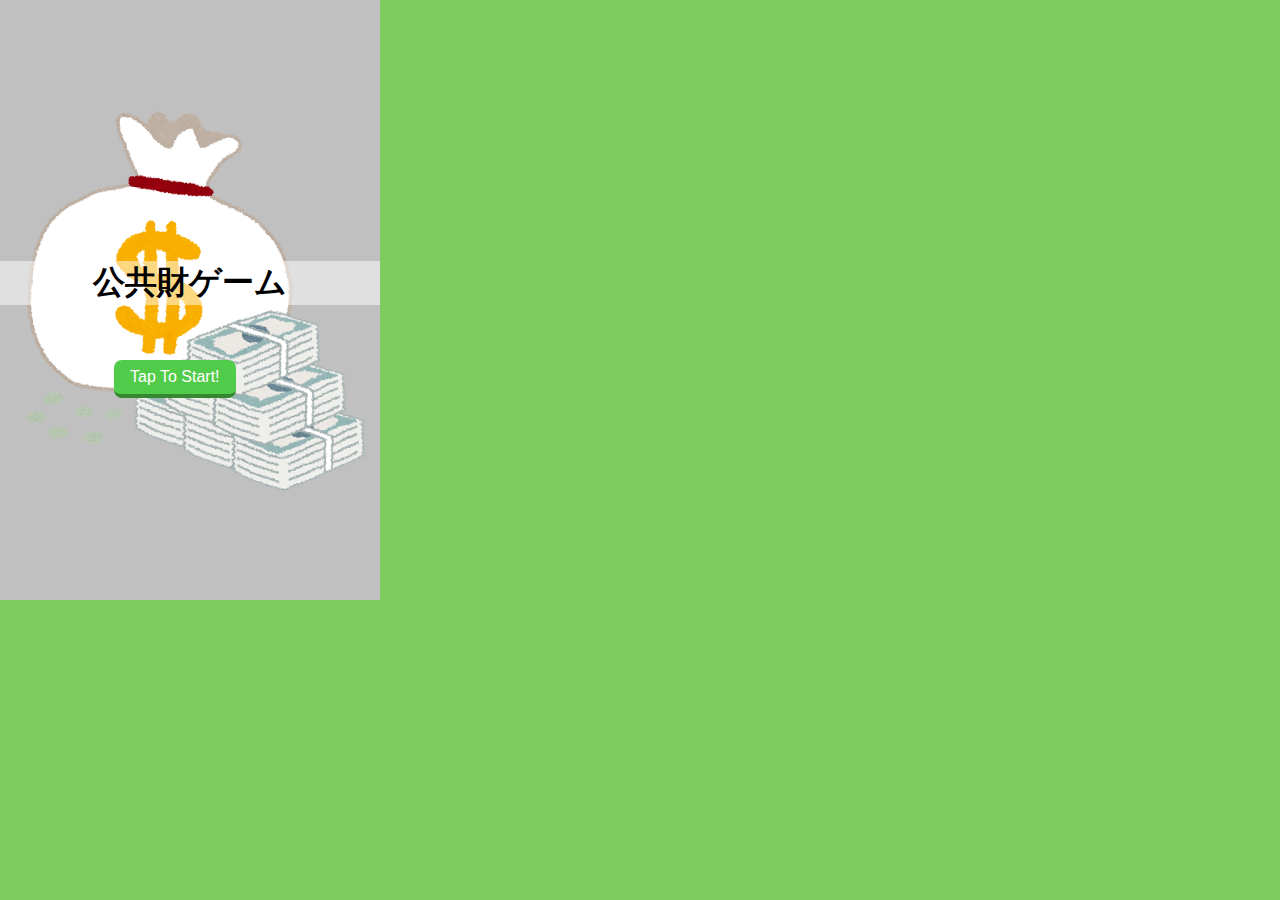
<file: index.html>
<!DOCTYPE html>
<html lang="ja">
<head>
  <meta charset="UTF-8">
  <title>HTML公共財ゲーム</title>
  <!-- ↓ファイルの読み取り -->
    <!-- ↓p5.js関連 -->
  <script language="javascript" type="text/javascript" src="js/libraries/p5.js"></script>
  <script language="javascript" type="text/javascript" src="js/libraries/p5.dom.js"></script>
  <script language="javascript" type="text/javascript" src="js/libraries/p5.sound.js"></script>
  <script language="javascript" type="text/javascript" src="js/libraries/p5.speech.js"></script>
    <!-- ↑p5.js関連 -->
  <script type="text/javascript" src="js/libraries/jquery-3.2.1.min.js"></script>
  <!-- <script language="javascript" type="text/javascript" src="js/main.js"></script> -->
  <link rel="stylesheet" type="text/css" href="style.css">
  <!-- ↑ファイルの読み取り -->
  <style>
    body{
      margin:0;padding:0;background-color: rgb(126, 204, 94);
      font-family: "游ゴシック", "Yu Gothic", YuGothic, "Hiragino Kaku Gothic ProN", "Hiragino Kaku Gothic Pro", "メイリオ", Meiryo, "ＭＳ ゴシック", sans-serif;
    }
    canvas{display:block;}
  </style>
  <meta name="viewport" content="width=device-width" >
</head>

<body>
  <div style="background-color:silver; width:380px;height:600px;margin:0px;position:relative;background-image: url(backimg.png);background-position: center center;background-repeat : no-repeat;">
    <h1 style="position:absolute;top:40%;text-align:center;width:100%;background-color:rgba(255, 255, 255, 0.5);">公共財ゲーム</h1>
    <a style="position:absolute;top:60%;left:30%;display:block;" class="btn" href="gamestart.html">Tap To Start!</a>
    <!-- <img src="image/私財.png" alt="No image" style="position:absolute;top:100px;left:100px;" width="20%"> -->
  </div>

</body>
</html>
</file>
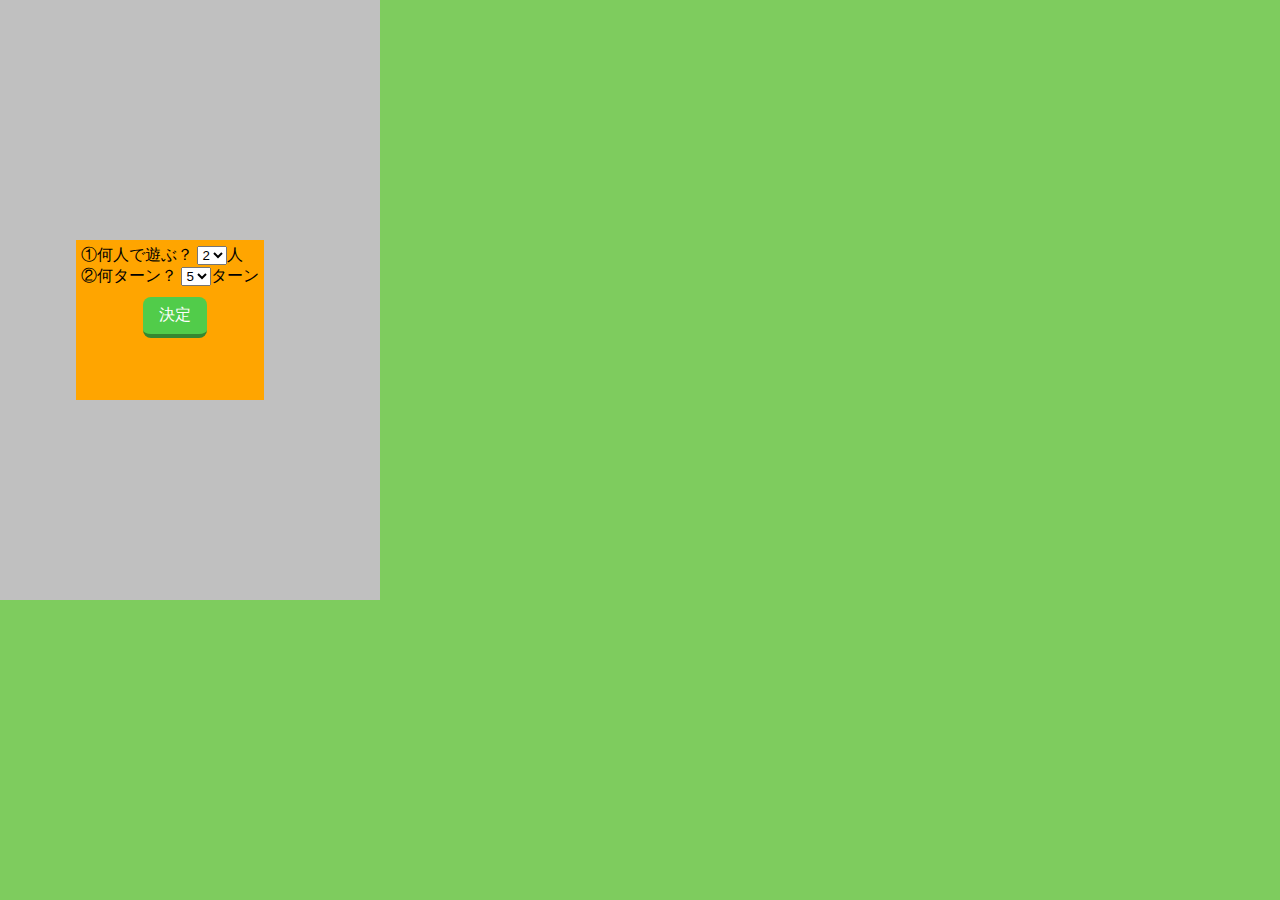
<file: gamestart.html>
<!DOCTYPE html>
<html lang="ja">
<head>
  <meta charset="UTF-8">
  <title>function</title>
  <!-- ↓ファイルの読み取り -->
    <!-- ↓p5.js関連 -->
  <script language="javascript" type="text/javascript" src="js/libraries/p5.js"></script>
  <script language="javascript" type="text/javascript" src="js/libraries/p5.dom.js"></script>
  <script language="javascript" type="text/javascript" src="js/libraries/p5.sound.js"></script>
  <script language="javascript" type="text/javascript" src="js/libraries/p5.speech.js"></script>
    <!-- ↑p5.js関連 -->
  <script type="text/javascript" src="js/libraries/jquery-3.2.1.min.js"></script>
  <!-- <script language="javascript" type="text/javascript" src="js/main.js"></script> -->
  <link rel="stylesheet" type="text/css" href="style.css">
  <!-- ↑ファイルの読み取り -->
  <style>
    body{
      margin:0;padding:0;background-color: rgb(126, 204, 94);
      font-family: "游ゴシック", "Yu Gothic", YuGothic, "Hiragino Kaku Gothic ProN", "Hiragino Kaku Gothic Pro", "メイリオ", Meiryo, "ＭＳ ゴシック", sans-serif;
    }
  </style>
  <meta name="viewport" content="width=device-width" >
</head>

<body>
  <script>
    var pnum,cnum=5,turnnum, hadsed="false";
    var nowturn=Number(1),nowplay=Number(0);
    var intax=[], inmine=[], totalnum=[],taxtotal=0;
  </script>
  <div style="background-color:silver; width:380px;height:600px;margin:0px;position:relative;">
    <!-- ↓遊ぶ前の設定 -->
    <div style="background-color:orange;height:150px;padding:5px;top:40%;left:20%;position:absolute;" id="playset">
      ①何人で遊ぶ？
      <select name="playnum">
        <option value="2">2</option>
        <option value="3">3</option>
        <option value="4">4</option>
        <option value="5">5</option>
        <option value="6">6</option>
        <option value="7">7</option>
        <option value="8">8</option>
      </select>人<br>
      ②何ターン？
      <select name="turnnum">
        <option value="3">3</option>
        <option value="4">4</option>
        <option value="5" selected>5</option>
        <option value="6">6</option>
        <option value="7">7</option>
        <option value="8">8</option>
      </select>ターン<br>
      <div class="btn" style="left:30%;position:absolute;margin:10px;" onclick="startcheck();">決定</div><br>
    </div>
    <!-- ↑遊ぶ前の設定 -->
    <script>
    var selected="false";
    function startcheck(){
      pnum=$('[name=playnum]').val(), tnum=$('[name=turnnum]').val(), cnum=5;//$('[name=coinnum]').val();
        alert((Number(tnum)-1)*10+"枚以下のプレイヤーは失格になります");
        // playgame(pnum,tnum);
        gstart(pnum,tnum);
    }
      var num=0,timer1;
      function stax(np){
        var sn="intax"+String(np)+"of"+String(nowturn);
        document.write('<div class='+np+' style="margin:10px;">プレイヤー'+Number(np+1)+': <select name='+sn+'>');
            var def=Number(Math.round(Math.random()*Number(5)));//0~5
            for(var i=0;i<=5;i++){
              var defu="";
              if(def==i){defu=" selected";}
              document.write('<option value='+Number(i)+defu+'>'+i+'</option>');
            }
        document.write('</select>枚納税');
        //↑表示
        document.write('<font style="background: #51cc4a;color:black;border-radius:4px;margin:10px;padding:3px;" class="decide'+np+'" >決定</font></div>');
        $(".decide"+np).click(function(){
          $("."+np).hide();
          console.log(np+"番目:"+$("[name="+sn+"]").val());/////////////
          taxtotal+=Number($("[name="+sn+"]").val());//税金の枚数足す
          totalnum[np]+=Number(5-Number($("[name="+sn+"]").val()));//私財に横領
          alert("このウィンドウを閉じた後、\n別のプレイヤーに交代してください");
          // return $("[name="+sn+"]").val();
          num++;
          console.log("num:"+num);/////////////
          return 1;
        });
      }
      function result(pnum){
        var resn=[],resp=[],maxn=0,over=Number(64*5+1),maxp=0;
        var string="";
        var done=[];
        for(var i=0;i<pnum;i++){
          for(var j=0;j<pnum;j++){
            if(totalnum[j]>maxn && done[j]!=1){maxn=totalnum[j];maxp=j;}
          }
          resn[i]=maxn;resp[i]=maxp;over=maxn;
          string=string+Number(i+1)+"位→ "+"プレイヤー"+Number(Number(maxp)+1)+": 合計"+maxn;
          if(totalnum[maxp]<=(Number(tnum)-1)*10){string=string+" ←失格です"};
          string=string+"\n";
          maxn=0; done[maxp]=1;
        }

        alert("結果発表\n"+string);
      }
      function numcheck(pnum,tnum){
        console.log("numcheck呼び出された");///////
        if (num==pnum) {
          num=0;
          alert(Number(nowturn)+'ターン終了です\n納税数表示に移るので、全員が画面を見れるようにしてください');
          clearInterval(timer1);
          // console.log(nowturn+"ターン");
          // document.write(taxtotal+"枚納税");
          // document.write('<div style="background-color:rgb(226, 242, 93);position:absolute;top:40%;left:15%;padding:5px;">');
          // document.write("納税総合計:"+Number(taxtotal)+" :(脱税数"+Number(5*Number(pnum)-Number(taxtotal))+"枚)<br>");
          // document.write('取り分はひとり'+Number(Number(taxtotal)*2/Number(pnum))+"です");
          // document.write('</div>');
          console.log(taxtotal+"枚納税");
          alert("納税総合計:"+Number(taxtotal)+" :(脱税数"+Number(5*Number(pnum)-Number(taxtotal))+"枚)"+'\n取り分はひとり'+Number(Number(taxtotal)*2/Number(pnum))+"です");
          for(var i=0;i<pnum;i++)totalnum[i]+=Number(Number(taxtotal)*2/Number(pnum));
          nowturn=Number(Number(nowturn)+Number(1));taxtotal=0;
          if(nowturn<=tnum){alert("下にスクロールしてください");gstart(pnum,tnum);}
          else result(pnum);
          // document.write('<div style="background:rgb(255, 107, 0);border-radius:5px;margin:10px;padding:10px;position:absolute;top:60%;left:20%" onclick="gstart(pnum,tnum)">次のターンへ</div>');

        }
      }
      function gstart(pnum,tnum){
        document.write('<div style="background-color:white; width:380px;height:600px;border:black 1px solid;position:relative;">');
        document.write('<h1 style="text-align:center;width:100%;background-color:rgba(115, 240, 124, 0.5);">投資'+nowturn+'ターン目</h1>');
        document.write('所持数は5枚<br>何枚納税する？ (納税しなかった分は横領)<br><strong>デフォルトをランダムにして横領分が分からないようにしてます</strong><br>');
        document.write('<strong><font style="color:red;">一度決定を押すと取り消せないので注意!</font></strong><br>');
        for(var np=0;np<pnum;np++){
          if(nowturn==1){totalnum[np]=0;}
          stax(np);
        }
        console.log("pnum="+pnum);///////////
        timer1=setInterval(numcheck,1000,pnum,tnum);
        document.write('</div>');
      }
    </script>

  </div>

</body>
</html>
</file>
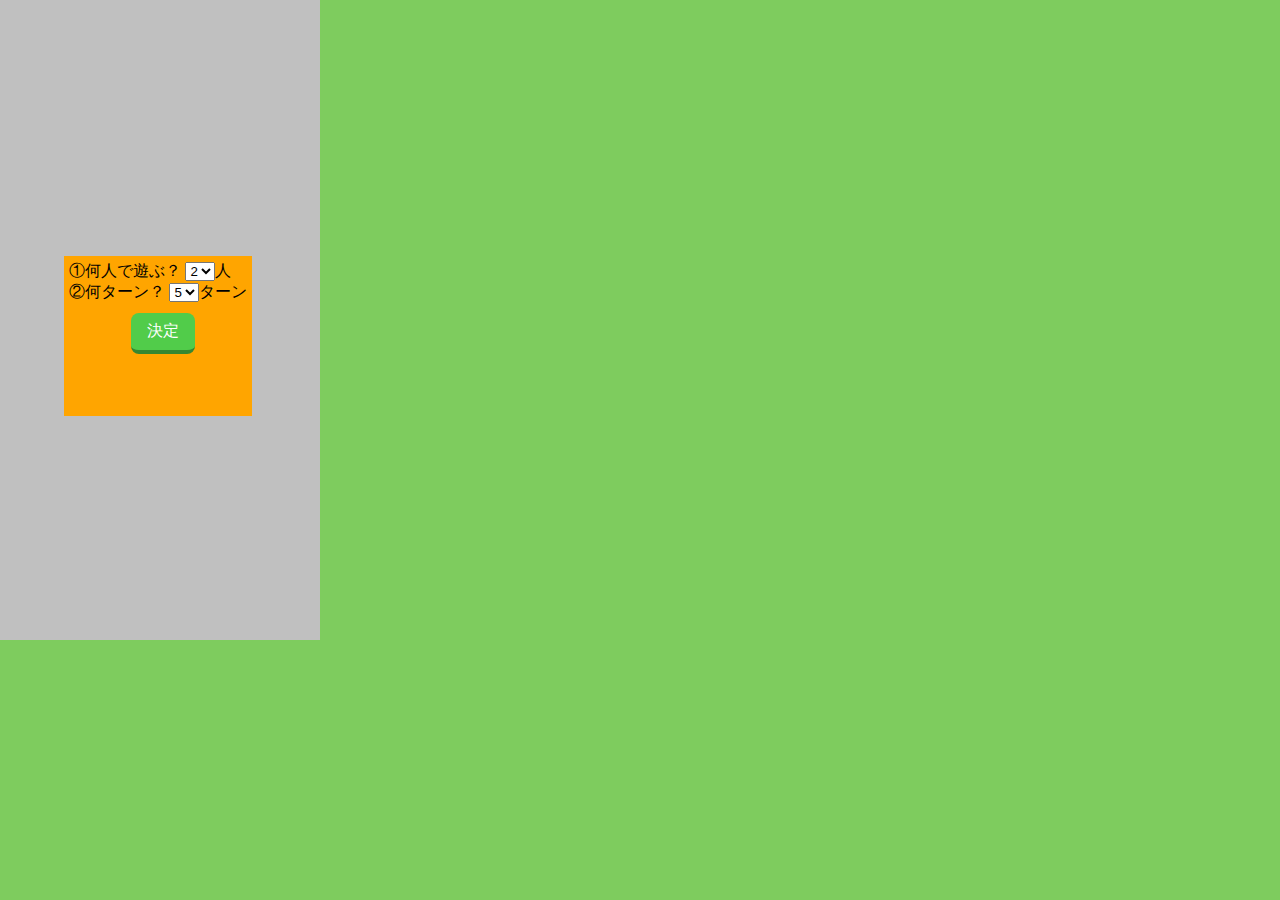
<file: invest.html>
<!-- 元ファイル -->
<!DOCTYPE html>
<html lang="ja">
<head>
  <meta charset="UTF-8">
  <title>投資ターン</title>
  <!-- ↓ファイルの読み取り -->
    <!-- ↓p5.js関連 -->
  <script language="javascript" type="text/javascript" src="js/libraries/p5.js"></script>
  <script language="javascript" type="text/javascript" src="js/libraries/p5.dom.js"></script>
  <script language="javascript" type="text/javascript" src="js/libraries/p5.sound.js"></script>
  <script language="javascript" type="text/javascript" src="js/libraries/p5.speech.js"></script>
    <!-- ↑p5.js関連 -->
  <script type="text/javascript" src="js/libraries/jquery-3.2.1.min.js"></script>
  <!-- <script language="javascript" type="text/javascript" src="js/main.js"></script> -->
  <link rel="stylesheet" type="text/css" href="style.css">
  <!-- ↑ファイルの読み取り -->
  <style>
    body{
      margin:0;padding:0;background-color: rgb(126, 204, 94);
      font-family: "游ゴシック", "Yu Gothic", YuGothic, "Hiragino Kaku Gothic ProN", "Hiragino Kaku Gothic Pro", "メイリオ", Meiryo, "ＭＳ ゴシック", sans-serif;
    }
  </style>
</head>

<body>
  <script>
    var pnum,cnum=5,turnnum, hadsed="false";
    var nowturn=Number(1),nowplay=Number(0);
    var intax=[], inmine=[], totalnum=[],taxtotal=0;
  </script>
  <div style="background-color:silver; width:320px;height:640px;margin:0px;position:relative;">
    <div id="investturn">
      <script>
        document.write('<h1 style="text-align:center;width:100%;background-color:rgba(255, 255, 255, 0.5);">投資'+nowturn+'ターン目</h1>');
        document.write('<h2 style="text-align:center;background-color:rgba(252, 242, 0, 0.5);margin:0px;">プレイヤー:'+Number(nowplay+1)+'人目</h2>');
        document.write();
        console.log("nowplay="+nowplay);
      </script>
      <!-- <a style="position:absolute;top:60%;left:30%;display:block;" class="btn" href="invest.html">Tap To Start!</a> -->
      <img src="image/私財.png" alt="No image" style="position:absolute;top:60%;left:3%;" width="40%">
      <div class="balloonl" style="position:absolute;top:35%;right:20%">画像をタップ！</div>
      <img src="image/税金.png" alt="No image" style="position:absolute;top:30%;left:10%;" width="27%" onclick="invest();">
    </div>
    <script>
      function taxselect(){
        document.write('<select name="intaxnum">');
            var def=Number(Math.round(Math.random()*Number(cnum)));//0~cnum
            console.log("def="+def+",cnum="+cnum);
            for(var i=0;i<=cnum;i++){
              var defu="";
              if(def==i){defu=" selected";}
              document.write('<option value='+Number(i)+defu+'>'+i+'</option>');
            }
        document.write('</select>枚<br>');
      }
      function invest(){
        $("#investing").fadeIn();
        /*<!-- ↓投資の枚数 -->
        document.write('<div style="background-color:rgb(44, 157, 172);height:150px;padding:5px;top:40%;position:absolute;>"');
          document.write('何枚納税する？ (納税しなかった分は横領)<br><strong>デフォルトをランダムにして<br>横領分が分からないようにしてます</strong><br>');
          taxselect();
          document.write('<div class="btn" style="left:30%;position:absolute;margin:10px;">決定</div><br>');
        document.write('</div>');
        //<!-- ↑投資の枚数 -->*/
      }
    </script>
    <!-- ↓遊ぶ前の設定 -->
    <div style="background-color:orange;height:150px;padding:5px;top:40%;left:20%;position:absolute;" id="playset">
      ①何人で遊ぶ？
      <select name="playnum">
        <option value="2">2</option>
        <option value="3">3</option>
        <option value="4">4</option>
        <option value="5">5</option>
        <option value="6">6</option>
        <option value="7">7</option>
        <option value="8">8</option>
      </select>人<br>
      ②何ターン？
      <select name="turnnum">
        <option value="3">3</option>
        <option value="4">4</option>
        <option value="5" selected>5</option>
        <option value="6">6</option>
        <option value="7">7</option>
        <option value="8">8</option>
      </select>ターン<br>
      <!-- ①コインは何枚？
      <select name="coinnum">
        <option value="3">3</option>
        <option value="4">4</option>
        <option value="5" selected>5</option>
        <option value="6">6</option>
        <option value="7">7</option>
      </select>枚<br> -->
      <div class="btn" style="left:30%;position:absolute;margin:10px;" onclick="startcheck();">決定</div><br>

    </div>
    <!-- ↑遊ぶ前の設定 -->
    <!-- ↓投資の枚数 -->
    <div style="background-color:rgb(44, 157, 172);height:150px;padding:5px;top:40%;position:absolute;" id="investing">
      何枚納税する？ (納税しなかった分は横領)<br><strong>デフォルトをランダムにして<br>横領分が分からないようにしてます</strong><br>
      <!-- <div class="btn" style="left:30%;position:absolute;margin:10px;" onclick="taxselect();">選択</div><br> -->
      <!-- <script>taxselect();</script> -->
      <script>
      document.write('<select name="intaxnum">');
          var def=Number(Math.round(Math.random()*Number(cnum)));//0~cnum
          console.log("def="+def+",cnum="+cnum);
          for(var i=0;i<=cnum;i++){
            var defu="";
            if(def==i){defu=" selected";}
            document.write('<option value='+Number(i)+defu+'>'+i+'</option>');
          }
      document.write('</select>枚<br>');
      </script>
      <div class="btn" style="left:30%;position:absolute;margin:10px;" onclick="investend($('[name=intaxnum]').val());">決定</div><br>
    </div>
    <!-- ↑投資の枚数 -->
    <script>
    $("#investturn").hide();
    $("#investing").hide();
    function startcheck(){
      pnum=$('[name=playnum]').val(), tnum=$('[name=turnnum]').val(), cnum=5;//$('[name=coinnum]').val();
      console.log(cnum);
        alert((Number(tnum)-1)*10+"枚以下のプレイヤーは失格になります");
        $("#playset").fadeOut();
        $("#investturn").fadeIn();
    }
    function investend(income){
      taxtotal+=income;
      if(nowturn==0){totalnum[nowplay]=0;}
      totalnum[nowplay]+=5-income;
      alert("次のプレイヤーに交代してください");
      nowplay++;
      $("#investing").fadeOut();
      $("#investturn").fadeOut().fadeIn();
    }
    </script>

  </div>

</body>
</html>
</file>
<file: style.css>
.btn{
    display: inline-block;
    padding: 0.5em 1em;
    text-decoration: none;
    background: #51cc4a;/*ボタン色*/
    color: #FFF;
    border-bottom: solid 4px #368731;
    border-radius: 8px;
}
.btn:active {/*ボタンを押したとき*/
    -ms-transform: translateY(4px);
    -webkit-transform: translateY(4px);
    transform: translateY(4px);/*下に動く*/
    box-shadow: 0px 0px 1px rgba(0, 0, 0, 0.2);/*影を小さく*/
    border-bottom: none;
}

.balloonl {
  display: inline-block;
  background-color: #fff;
  padding: 7px;
  margin-left: 5px;
  position: relative;
}
.balloonl:after {
  border-right: 6px solid #fff;
  border-top: 6px solid transparent;
  border-bottom: 6px solid transparent;
  content: '';
  margin-top: -10px;
  position: absolute;
  left: -6px;
  top: 50%;
}
</file>
